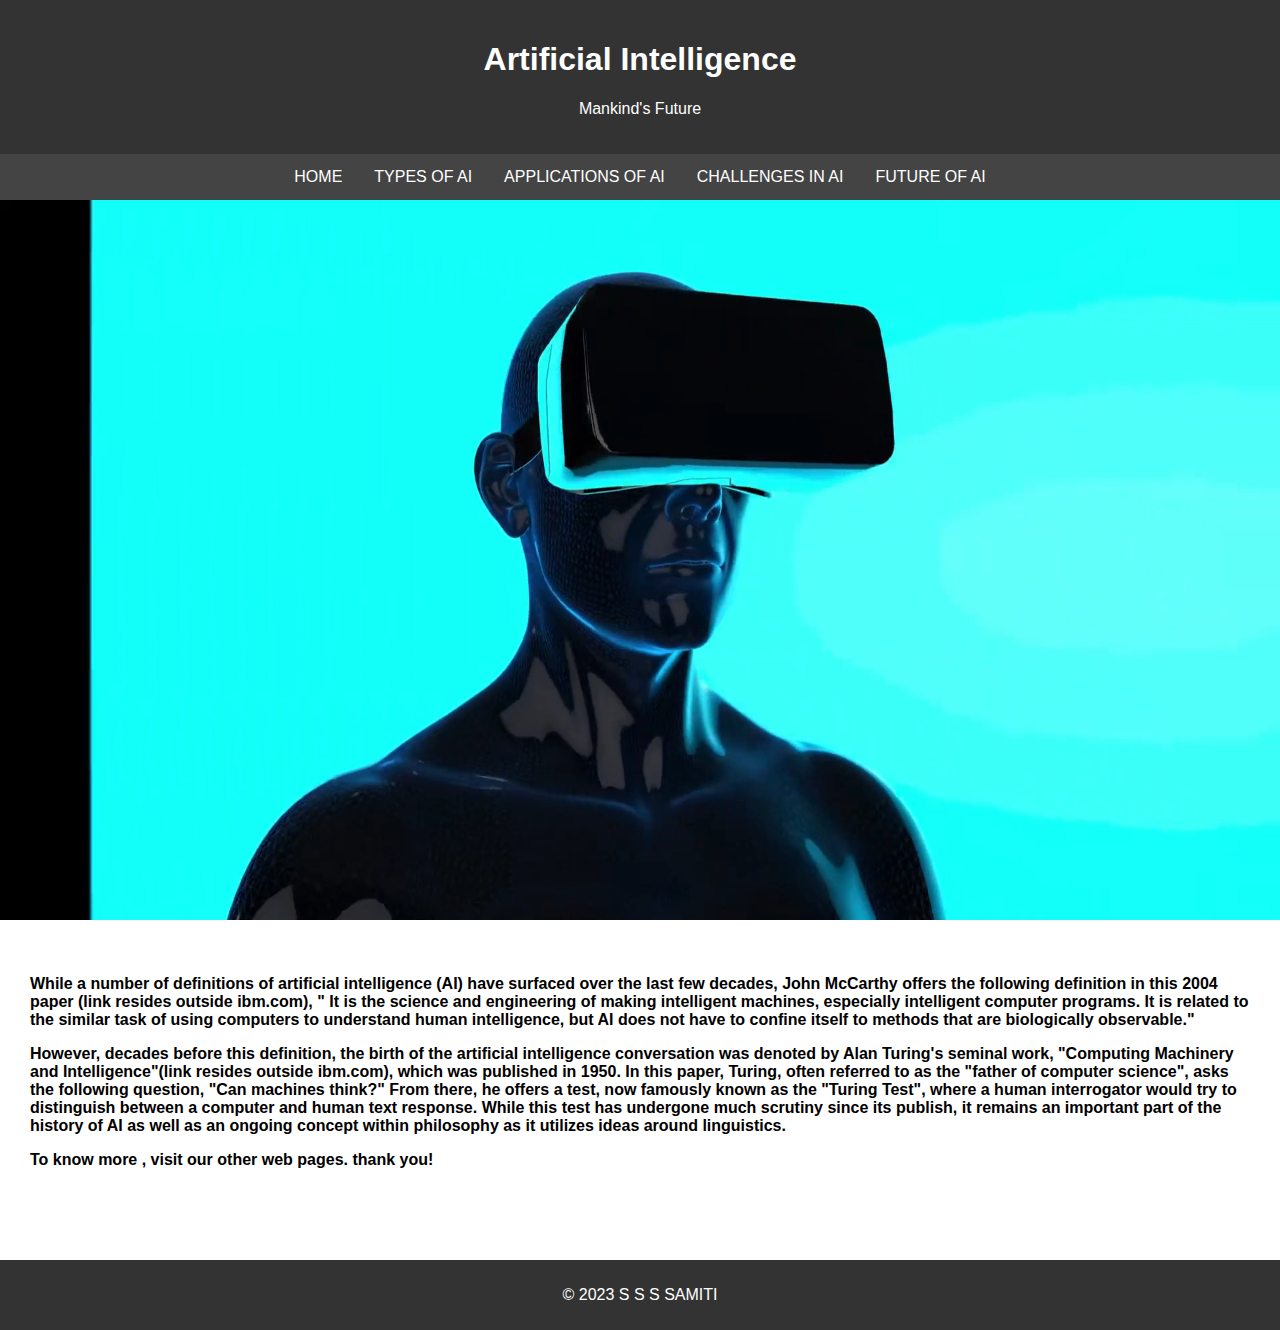
<file: index.html>
<!DOCTYPE html>
<html lang="en">
<head>
    <meta charset="UTF-8">
    <meta name="viewport" content="width=device-width, initial-scale=1.0">
    <title>Artificial Intelligence Website</title>
    <style>
        body {
            margin: 0;
            padding: 0;
            font-family: 'Arial', sans-serif;
            display: flex;
            flex-direction: column;
            min-height: 100vh;
            scroll-behavior: smooth;
        }

        header {
            background-color: #333;
            color: #fff;
            padding: 20px;
            text-align: center;
        }

        nav {
            background-color: #444;
            overflow: hidden;
            display: flex;
            justify-content: center;
        }

        nav a {
            display: block;
            color: #fff;
            text-align: center;
            padding: 14px 16px;
            text-decoration: none;
            transition: background-color 0.3s;
        }

        nav a:hover {
            background-color: #ddd;
            color: black;
        }

        .hero {
            position: relative;
            overflow: hidden;
            flex: 1;
        }

        video {
            width: 100%;
            height: 100%;
            object-fit: cover;
        }

        .text-container {
            position: absolute;
            top: 50%;
            left: 50%;
            transform: translate(-50%, -50%);
            color: #fff;
            text-align: center;
        }

        .hero-text {
            opacity: 0;
            transition: opacity 1s ease-in-out;
        }

        .hero:hover .hero-text {
            opacity: 1;
        }

        main {
            padding: 20px;
        }

        footer {
            background-color: #333;
            color: #fff;
            text-align: center;
            padding: 10px;
        }
        .info{
            padding: 30px ;
        }
    </style>
</head>
<body>

    <header>
        <h1>Artificial Intelligence</h1>
        <p>Mankind's Future</p>
    </header>

    <nav>
        <a href="index.html">HOME</a>
        <a href="page1.html">TYPES OF AI</a>
        <a href="page2.html">APPLICATIONS OF AI</a>
        <a href="page3.html">CHALLENGES IN AI</a>
        <a href="page4.html">FUTURE OF AI</a>
    </nav>

    <div class="hero">
        <video autoplay loop muted playsinline>
            <source loop src="futurist artificial intelligence stock footage(1080P_HD).mp4" type="video/mp4">
        </video>
        <div class="text-container">
            <div class="hero-text">
                <h2>Welcome to Our AI World</h2>
                <p>Discover the Future of Artificial Intelligence</p>
            </div>
        </div>
    </div>
    <div class="info"><p><h4>While a number of definitions of artificial intelligence (AI) have surfaced over the last few decades, John McCarthy offers the following definition in this 2004 paper (link resides outside ibm.com), " It is the science and engineering of making intelligent machines, especially intelligent computer programs. It is related to the similar task of using computers to understand human intelligence, but AI does not have to confine itself to methods that are biologically observable."<p>

        However, decades before this definition, the birth of the artificial intelligence conversation was denoted by Alan Turing's seminal work, "Computing Machinery and Intelligence"(link resides outside ibm.com), which was published in 1950. In this paper, Turing, often referred to as the "father of computer science", asks the following question, "Can machines think?"  From there, he offers a test, now famously known as the "Turing Test", where a human interrogator would try to distinguish between a computer and human text response. While this test has undergone much scrutiny since its publish, it remains an important part of the history of AI as well as an ongoing concept within philosophy as it utilizes ideas around linguistics.</p>
        <p>To know more , visit our other web pages. thank you! </p></h4>
    </div>

    <main>
       
    </main>

    <footer>
        <p>&copy; 2023 S S S SAMITI</p>
    </footer>

</body>
</html>
</file>
